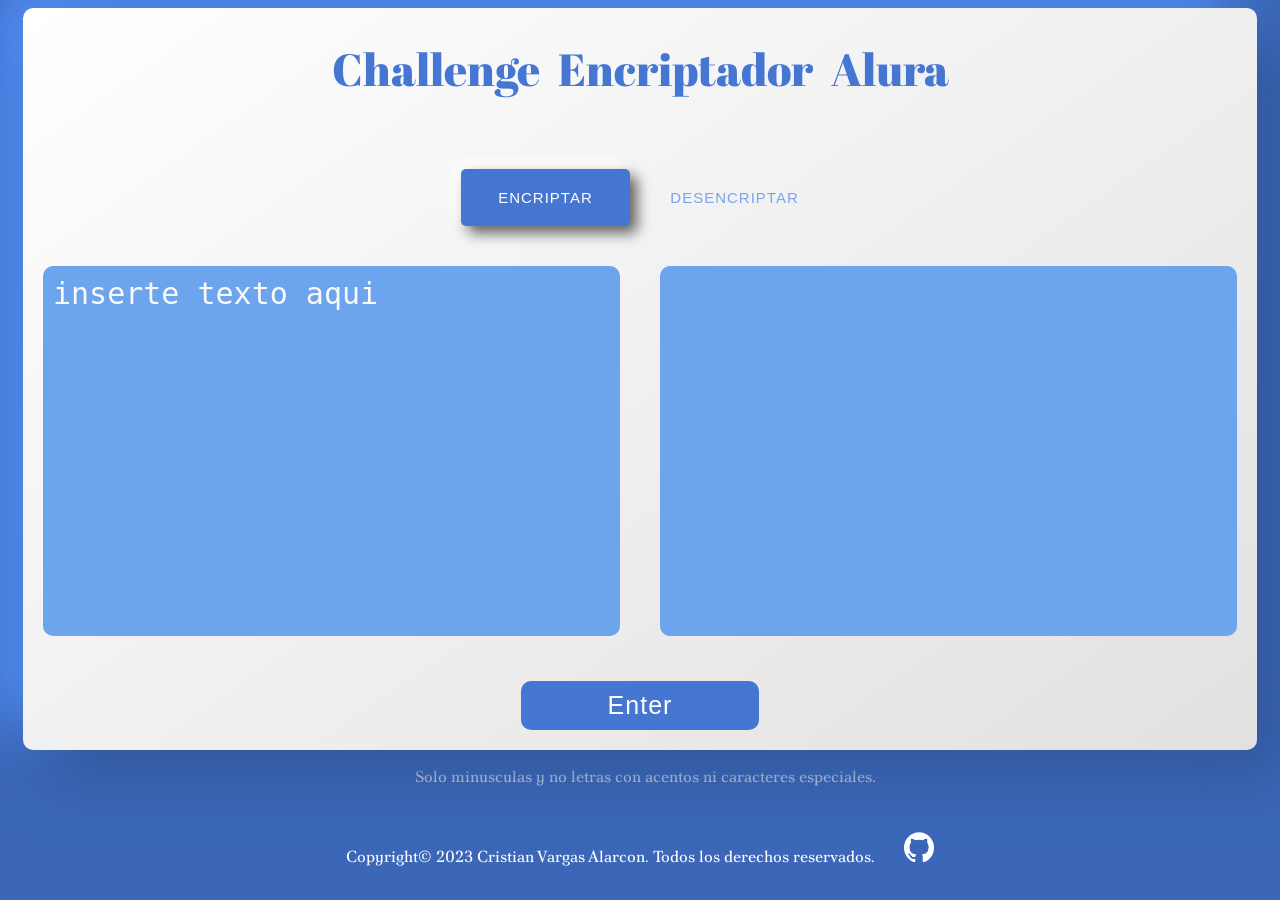
<file: index.html>
<!DOCTYPE html>
<html lang="en">
	<head>
		<meta charset="UTF-8" />
		<title>Alura challenge</title>

		<link
			rel="stylesheet"
			href="./style.css"
		/>

		<!-- googlefont -->
		<link
			rel="preconnect"
			href="https://fonts.googleapis.com"
		/>
		<link
			rel="preconnect"
			href="https://fonts.gstatic.com"
			crossorigin
		/>
		<link
			href="https://fonts.googleapis.com/css2?family=Poltawski+Nowy:wght@400;500;600;700&display=swap"
			rel="stylesheet"
		/>
		<link
			rel="preconnect"
			href="https://fonts.googleapis.com"
		/>
		<link
			rel="preconnect"
			href="https://fonts.gstatic.com"
			crossorigin
		/>
		<link
			href="https://fonts.googleapis.com/css2?family=Abril+Fatface&display=swap"
			rel="stylesheet"
		/>
	</head>
	<body>
		<main>
			<div class="container">
				<!-- app -->
				<div class="encoder">
					<!-- header -->
					<div class="header">
						<h1>Challenge encriptador Alura</h1>
					</div>

					<!-- Select -->
					<div class="select">
						<button
							id="encrypt_select"
							class="s_enabled"
						>
							encriptar
						</button>
						<button
							id="decrypt_select"
							class="s_disabled"
						>
							desencriptar
						</button>
					</div>

					<!-- text area -->
					<div class="text">
						<div>
							<textarea
								class="in"
								id="in"
								cols="30"
								rows="10"
								placeholder="inserte texto aqui"
							></textarea>
						</div>
						<div>
							<textarea
								class="out"
								id="out"
								cols="30"
								rows="10"
								readonly
							></textarea>
							<h1>click to copy</h1>
						</div>
					</div>

					<!-- Buttons -->
					<div class="buttons">
						<button
							type="submit"
							class="encrypt_button"
							onclick="submit()"
						>
							Enter
						</button>
					</div>
				</div>
				<!-- footer -->
				<div class="footer">
					<p>
						<i class="fa-sharp fa-solid fa-circle-exclamation"></i>
						Solo minusculas y no letras con acentos ni caracteres especiales.
					</p>
					<p>
						Copyright© 2023 Cristian Vargas Alarcon. Todos los derechos
						reservados.
						<a
							href="https://github.com/CVrgas"
							target="_blank"
							><img
								src="./resoruces/github-mark-white.png"
								alt="github link"
						/></a>
					</p>
				</div>
			</div>
		</main>
		<script src="./script.js"></script>
	</body>
</html>
</file>
<file: style.css>
:root {
	--light-shades: #fafafa;
	--light-accent: #77a5ee;
	--main-brand: #93b3e8;
	--dark-accent: #6da4ee;
	--dark-shades: #4476d2;
}

body {
	background-color: #3c67b8;
	font-family: "Poltawski Nowy", serif;
}
.container {
	display: grid;
	text-align: center;
	height: 98vh;
	background-color: transparent;
}
.encoder {
	display: flex;
	flex-direction: column;
	gap: 40px;
	margin: auto;
	padding: 0px 20px 20px 20px;
	width: fit-content;
	height: fit-content;
	background: linear-gradient(145deg, #ffffff, #e1e1e1);
	backdrop-filter: blur(20px);
	border-radius: 10px;
	box-shadow: 27px 27px 61px #32579b, -27px -27px 61px #5695ff;
}
.header {
	width: 100%;
	color: var(--dark-shades);
}
.header h1 {
	text-transform: capitalize;
	font-size: 45px;
	font-weight: 400;
	word-spacing: 10px;
	font-family: "Abril Fatface", cursive;
}
.select {
	display: flex;
	justify-content: space-evenly;
	gap: 20px;
	width: 30%;
	margin: auto;
}
.select button {
	padding: 20px;
	border-radius: 5px;
	width: 50%;
	border: 0;
	cursor: pointer;
}
.text {
	display: flex;
	justify-content: space-around;
	gap: 40px;
}
.text div {
	position: relative;
	height: 50%;
	width: 50%;
}

.text textarea {
	resize: none;
	border: 0;
	outline: 0;
	border-radius: 10px;
	padding: 10px;
	font-size: 30px;
}
.text textarea::placeholder {
	font-size: 30px;
}
.in {
	background-color: var(--dark-accent);
	color: var(--light-shades);
}
.in::placeholder {
	color: var(--light-shades);
}
.out {
	background-color: var(--dark-accent);
	border: 1px solid black;
	color: var(--light-shades);
}

.buttons {
	display: flex;
	justify-content: space-evenly;
	width: 50%;
	margin: auto;
}
.buttons button {
	border: 0;
	font-size: 25px;
	letter-spacing: 1px;
	width: 40%;
	padding: 10px 0;
	border-radius: 10px;
	cursor: pointer;
	color: white;
	background-color: var(--dark-shades);
}
.buttons button:hover {
	/* background-color: rgba(43, 106, 224, 0.5); */
	box-shadow: 5px 5px 10px #c3c3c3, -5px -5px 10px #ffffff;
}

.s_enabled {
	background-color: var(--dark-shades);
	color: white;
	font-size: 15px;
	font-weight: 400;
	letter-spacing: 1px;
	text-transform: uppercase;
	box-shadow: 7px 7px 14px #606061, -7px -7px 14px #ffffff;
}

.s_disabled {
	background-color: rgba(255, 255, 255, 0);
	color: var(--light-accent);
	font-size: 15px;
	font-weight: 400;
	letter-spacing: 1px;
	text-transform: uppercase;
}
.s_disabled:hover {
	background-color: rgb(229, 229, 229);
}
.footer p {
	color: var(--light-shades);
	height: 50px;
}
.footer a {
	margin: auto;
	margin-left: 25px;
}
.footer img {
	height: 60%;
}
.fa-circle-exclamation {
	margin-right: 10px;
}
.text h1 {
	position: absolute;
	bottom: 0px;
	left: 0;
	right: 0;
	color: black;
	opacity: 0;
	scale: 0;
}
.out:hover ~ h1 {
	opacity: 1;
	scale: 1;
}
.success {
	animation: 0.5s success;
}

.error {
	animation: 1s error;
}

@keyframes success {
	0% {
	}
	50% {
		background-color: rgba(63, 168, 63, 0.5);
	}
	100% {
	}
}

@keyframes error {
	0% {
	}
	50% {
		background-color: rgba(255, 0, 0, 0.5);
	}
	100% {
	}
}
</file>
